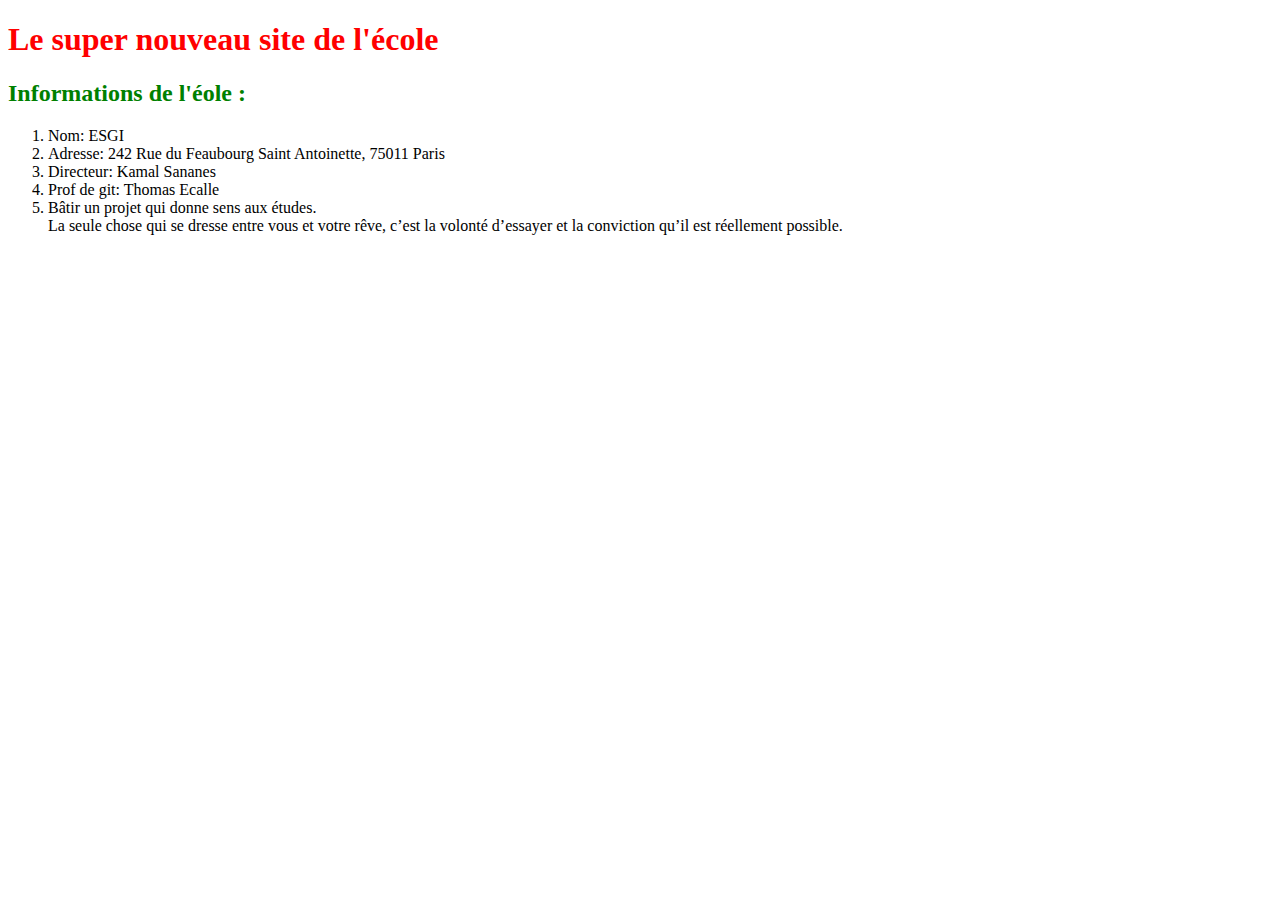
<file: index.html>
<!doctype html>
<html lang="fr">
<head>
  <meta charset="utf-8">
  <title>Mon Site</title>
  <link rel="stylesheet" type="text/css" href="style.css">
</head>
<body>
	<h1>Le super nouveau site de l'école</h1>
	<section>
		<h2>Informations de l'éole :</h2>
		<ol>
			<li>Nom: ESGI</li>
			<li>Adresse: 242 Rue du Feaubourg Saint Antoinette, 75011 Paris</li>
			<li>Directeur: Kamal Sananes</li>
			<li>Prof de git: Thomas Ecalle</li>
			<li>Bâtir un projet qui donne sens aux études.</li>
			La seule chose qui se dresse entre vous et votre rêve, c’est la volonté d’essayer et la conviction qu’il est réellement possible.
		</ol>
	</section>
</body>
</html>
</file>
<file: style.css>
h1 {
	color: red;
}
 h2 {
 	color: green;
 }
</file>
